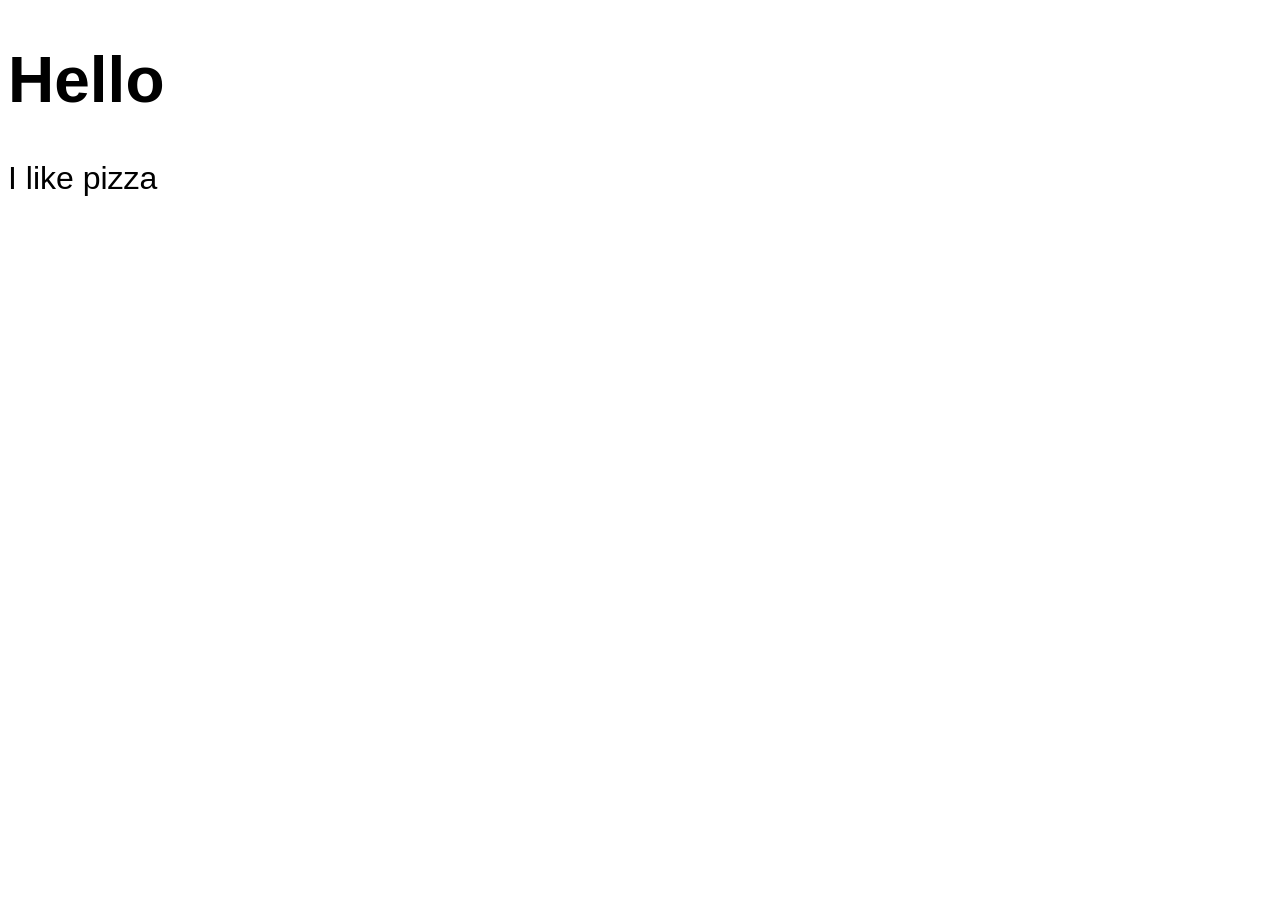
<file: 1/index.html>
<!DOCTYPE html>
<html lang="en">

<head>
    <meta charset="UTF-8">
    <meta name="viewport" content="width=device-width, initial-scale=1.0">
    <title>My Website</title>
    <link rel="stylesheet" href="style.css">
</head>

<body>
    <h1 id="myH1"></h1>
    <p id="myP"></p>
    <script src="index.js"></script>
</body>

</html>
</file>
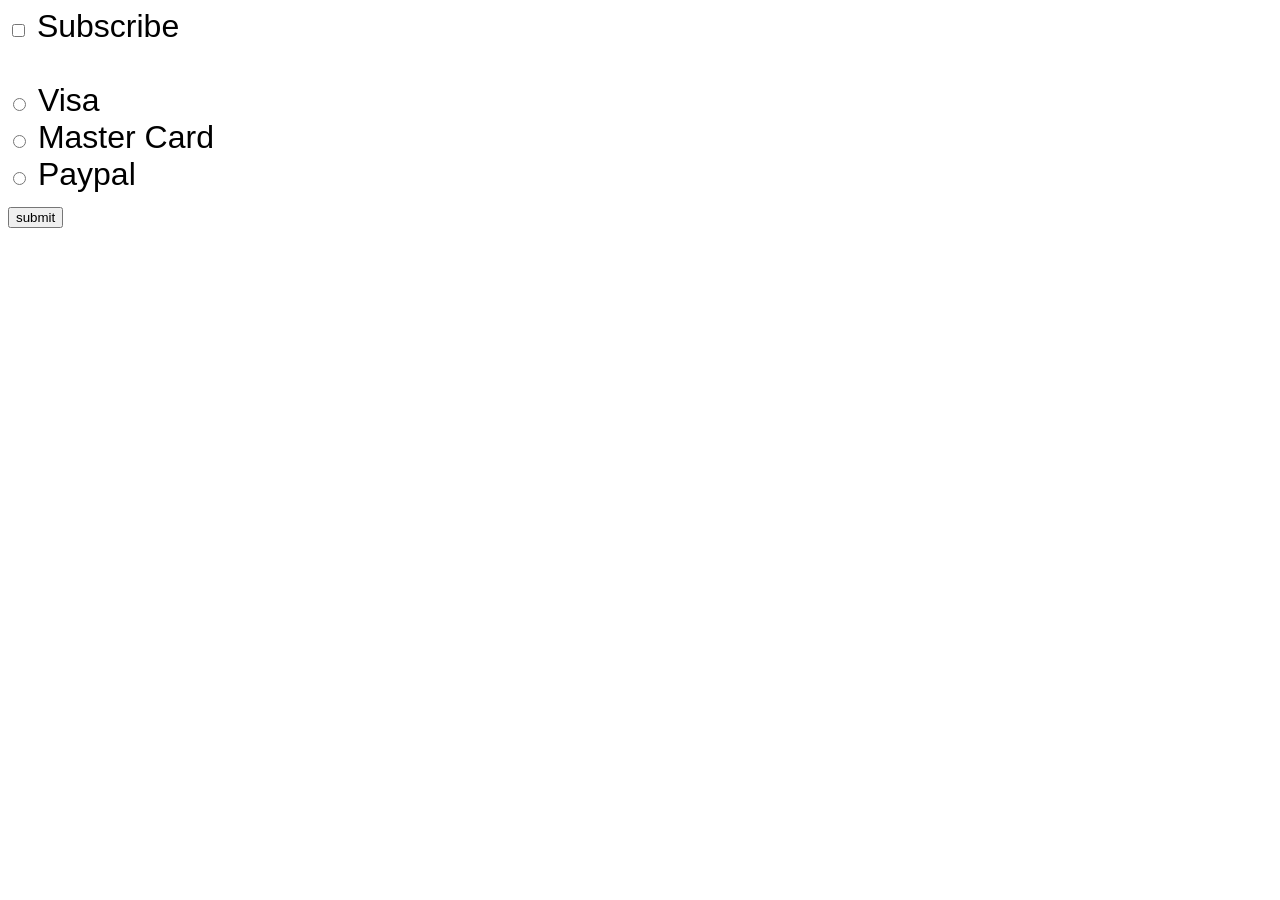
<file: 10_checked_property/index.html>
<!DOCTYPE html>
<html lang="en">
<head>
    <meta charset="UTF-8">
    <meta name="viewport" content="width=device-width, initial-scale=1.0">
    <title>Checked Property</title>
    <link rel="stylesheet" href="style.css">
</head>
<body>
    <input type="checkbox" id="myCheckBox">
    <label for="myCheckBox">Subscribe</label><br><br>

    <input type="radio" id="visaBtn" name="Card">
    <label for="visaBtn">Visa</label><br>
    <input type="radio" id="masterCardBtn" name="Card">
    <label for="masterCardBtn">Master Card</label><br>
    <input type="radio" id="paypalBtn" name="Card">
    <label for="paypalBtn">Paypal</label><br>

    <button type="submit" id="mySubmit">submit</button><br>

    <p id="subResult"></p>
    <p id="paymentResult"></p>

    <script src="index.js"></script>
</body>
</html>
</file>
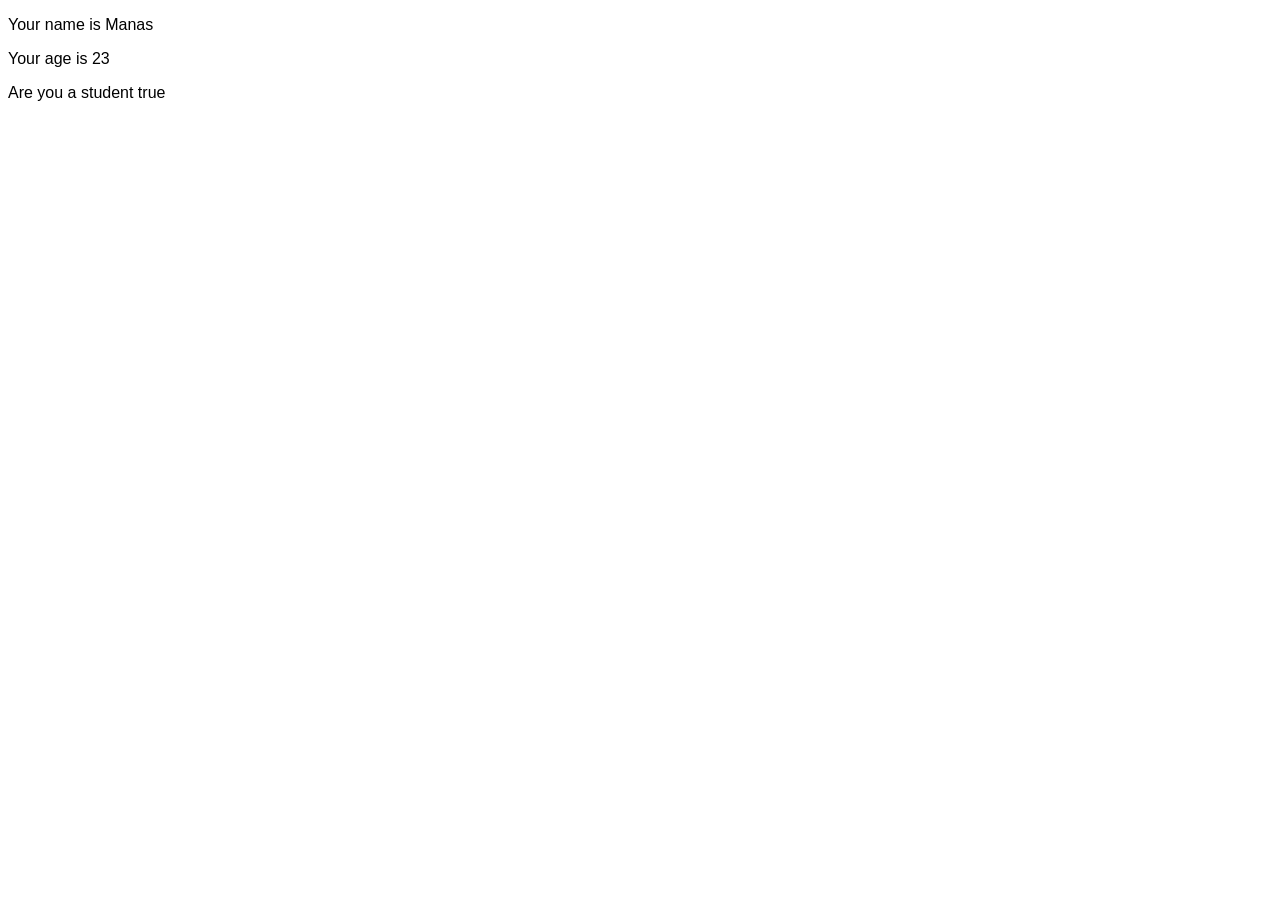
<file: 2_Variables/index.html>
<!DOCTYPE html>
<html lang="en">
<head>
    <meta charset="UTF-8">
    <meta name="viewport" content="width=device-width, initial-scale=1.0">
    <title>Variables</title>
    <link rel="stylesheet" href="style.css">
</head>
<body>
    <p id="p1"></p>
    <p id="p2"></p>
    <p id="p3"></p>
    <script src="index.js"></script>
</body>
</html>
</file>
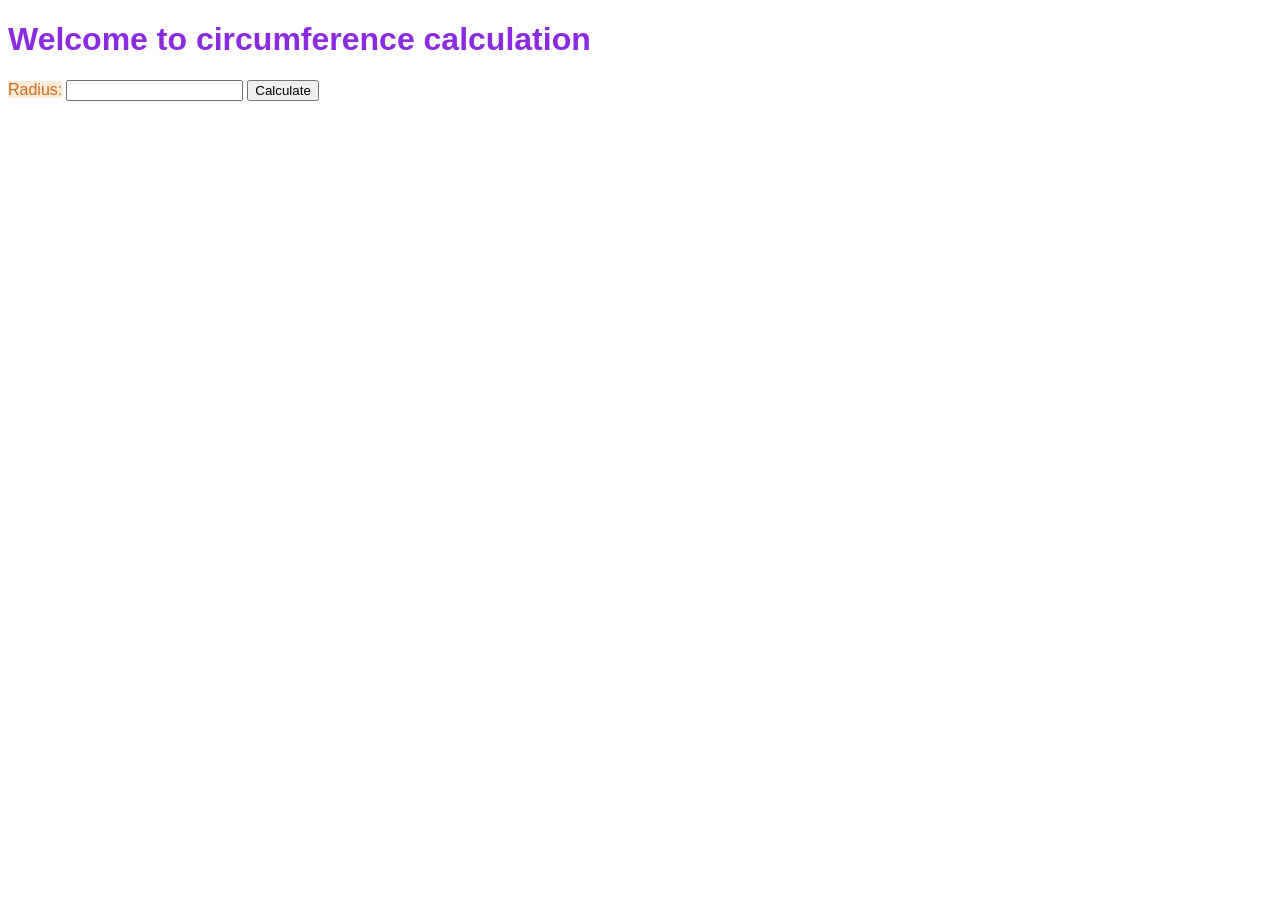
<file: 6_const/index.html>
<!DOCTYPE html>
<html lang="en">
<head>
    <meta charset="UTF-8">
    <meta name="viewport" content="width=device-width, initial-scale=1.0">
    <title>Constants</title>
    <link rel="stylesheet" href="style.css">
</head>
<body>
    <h1 id="myH1">Welcome to circumference calculation</h1>
    <label>Radius:</label>
    <input type="text" id="myVal">
    <button id="cal">Calculate</button>
    <script src="index.js"></script>
</body>
</html>
</file>
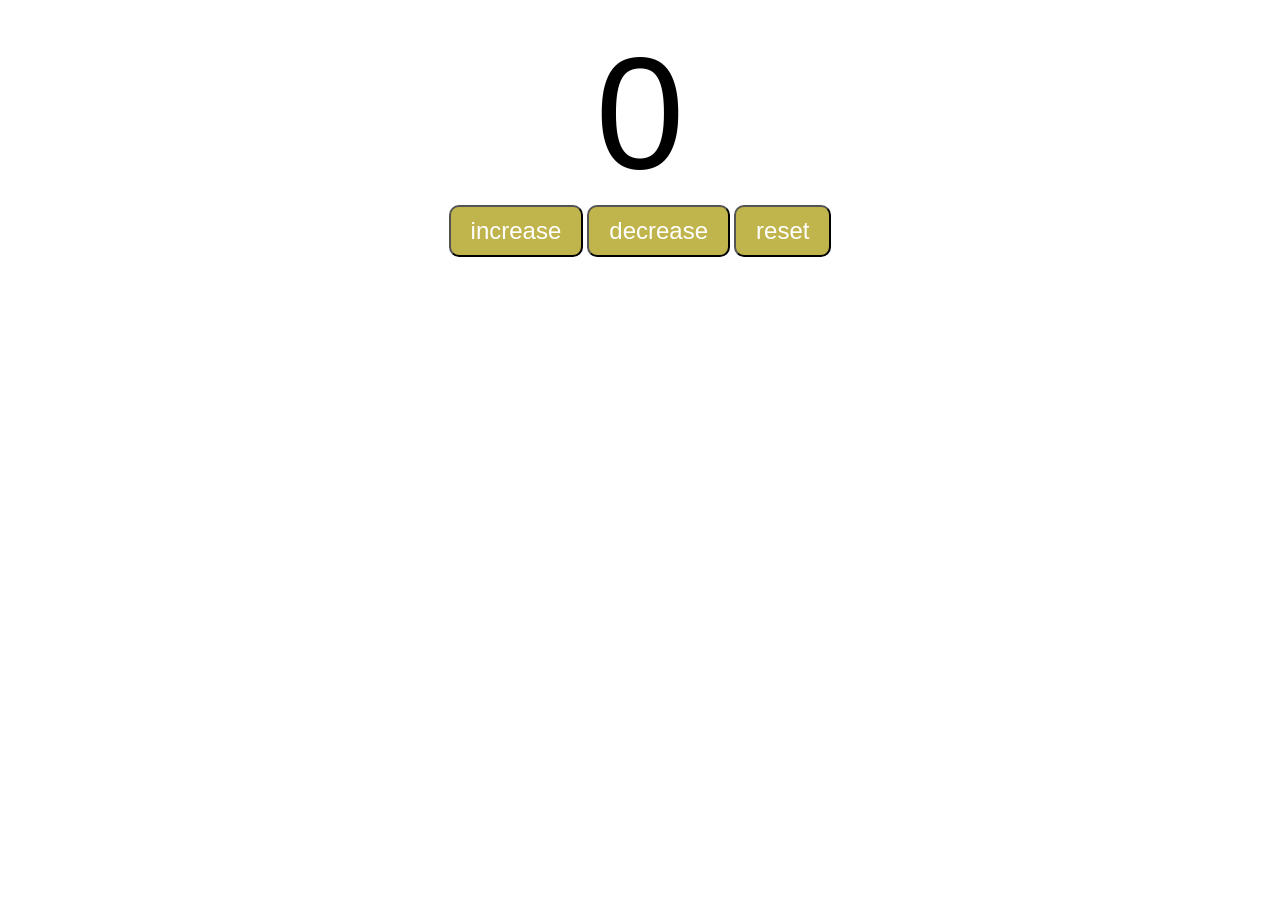
<file: 7_counter_program/index.html>
<!DOCTYPE html>
<html lang="en">
<head>
    <meta charset="UTF-8">
    <meta name="viewport" content="width=device-width, initial-scale=1.0">
    <title>Counter Program</title>
    <link rel="stylesheet" href="style.css">
</head>
<body>
    <h1 id="warning"></h1>
    <label id="countLabel">0</label>
    <div id="btnContainer">
        <button id="increaseBtn" class="buttons">increase</button>
        <button id="decreaseBtn" class="buttons">decrease</button>
        <button id="resetBtn" class="buttons">reset</button>
    </div>
    <script src="index.js"></script>
</body>
</html>
</file>
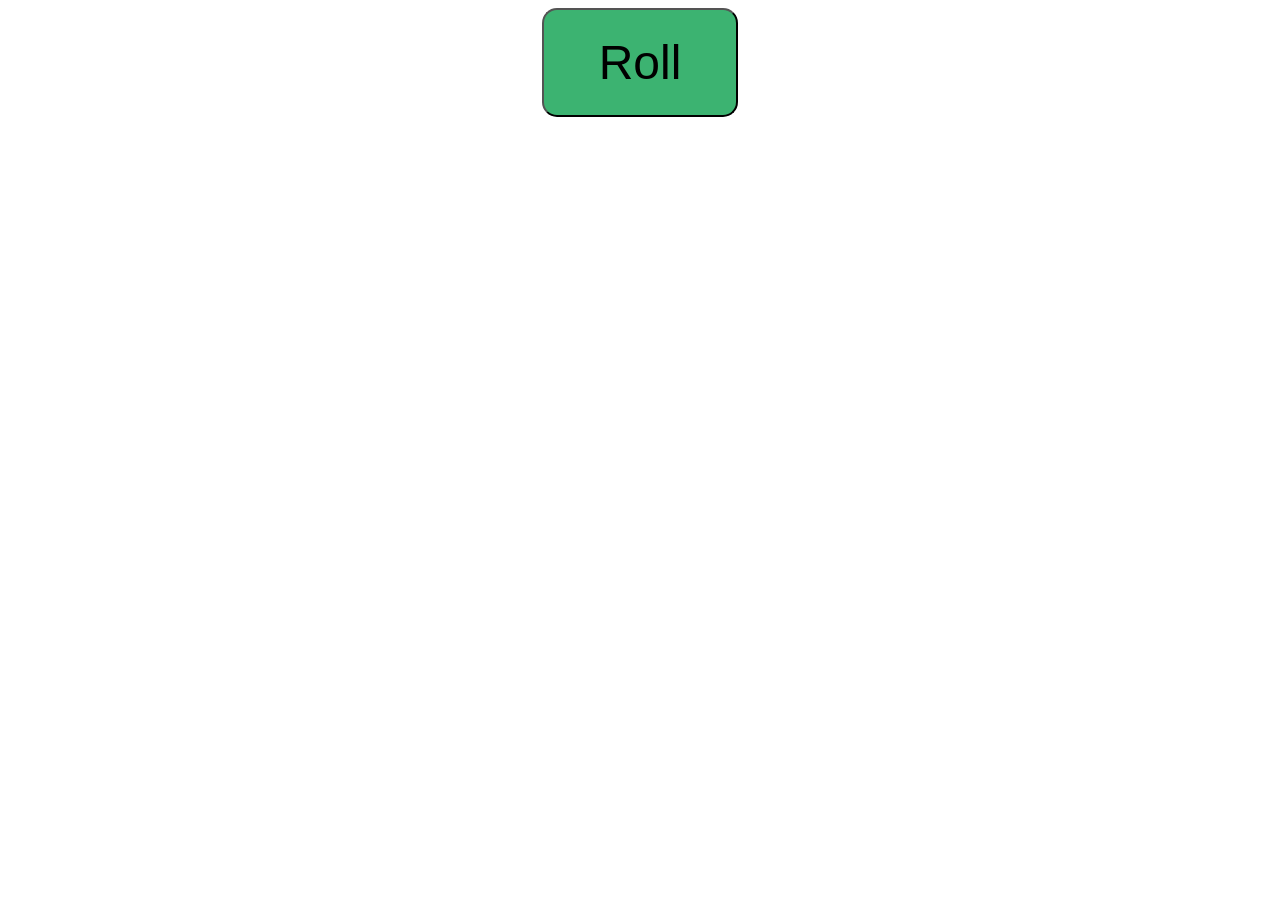
<file: 9_random/index.html>
<!DOCTYPE html>
<html lang="en">
<head>
    <meta charset="UTF-8">
    <meta name="viewport" content="width=device-width, initial-scale=1.0">
    <title>Random Number</title>
    <link rel="stylesheet" href="style.css">
</head>
<body>
    <button id="myBtn">Roll</button><br>
    <label id="myLabel"></label>
    <script src="index.js"></script>
</body>
</html>
</file>
<file: 1/style.css>
body{
    font-family: Verdana, Geneva, Tahoma, sans-serif;
    font-size: 2em;
}
</file>
<file: 10_checked_property/style.css>
body{
    font-family: 'Franklin Gothic Medium', 'Arial Narrow', Arial, sans-serif;
    font-size: 2em;
}
</file>
<file: 2_Variables/style.css>
body
{
    font-family: 'Franklin Gothic Medium', 'Arial Narrow', Arial, sans-serif;
    font-size: 1em;
}
</file>
<file: 6_const/style.css>
h1
{
    color: blueviolet;
    font-family: 'Gill Sans', 'Gill Sans MT', Calibri, 'Trebuchet MS', sans-serif;
}
label
{
    color: chocolate;
    background-color: antiquewhite;
    font-size: 1em;
    font-weight: 400;
    font-family: 'Trebuchet MS', 'Lucida Sans Unicode', 'Lucida Grande', 'Lucida Sans', Arial, sans-serif;
}
</file>
<file: 7_counter_program/style.css>
#countLabel{
    font-size: 10em;
    text-align: center;
    font-family: Impact, Haettenschweiler, 'Arial Narrow Bold', sans-serif;
    display: block;
}
#btnContainer{
    text-align: center;

}
.buttons{
    padding: 10px 20px;
    font-size: 1.5em;
    color: white;
    background-color: rgb(192, 180, 76);
    border-radius: 10px;
    cursor: pointer;
    transition: background-color 0.25s;
}
.buttons:hover{
    background-color: rgb(250, 233, 78);
}
h1{
    color: red;
}
</file>
<file: 9_random/style.css>
body{
    text-align: center;
    font-family: 'Courier New', Courier, monospace;
}
#myBtn{
    background-color: mediumseagreen;
    color: black;
    font-size: 3em;
    padding: 25px 55px;
    border-radius: 15px;
}
#myLabel{
    font-size: 3em;
    padding: 25px 55px;
    font-family: Cambria, Cochin, Georgia, Times, 'Times New Roman', serif;
    font-weight: 300;
}
</file>
